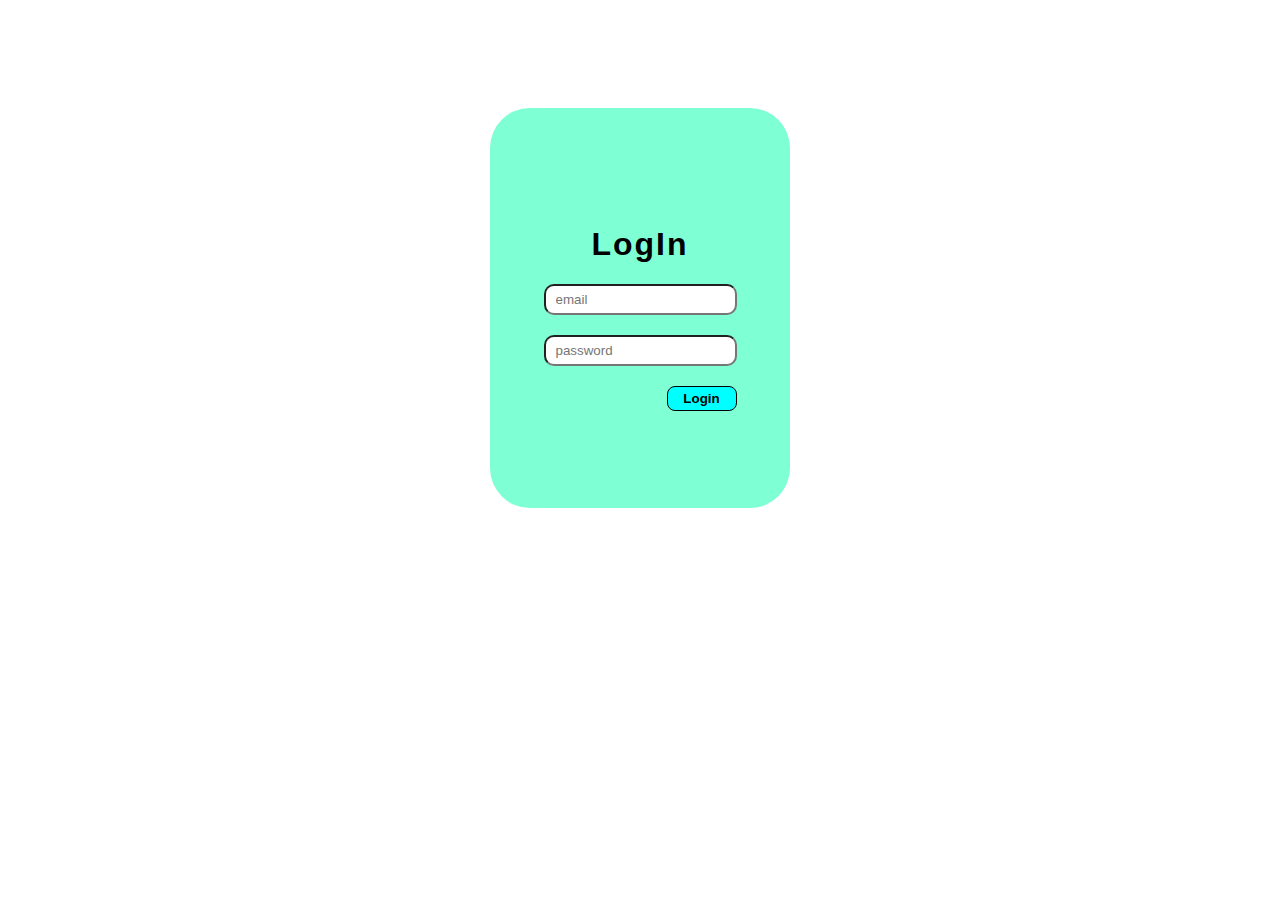
<file: index.html>
<!DOCTYPE html>
<html lang="en">
  <head>
    <meta charset="UTF-8" />
    <meta name="viewport" content="width=device-width, initial-scale=1.0" />
    <title>login</title>
    <style>
      body {
        display: flex;
        justify-content: center;
        align-items: center;
        padding: 100px;
      }
      .container {
        display: flex;
        flex-direction: column;
        height: 400px;
        width: 300px;
        align-items: center;
        background-color: aquamarine;
        justify-content: center;
        border-radius: 40px;
      }
      h1 {
        font-family: sans-serif;
        font-weight: bold;
        letter-spacing: 2px;
      }
      .container form {
        display: flex;
        flex-direction: column;
        gap: 20px;
        align-items: end;
      }
      .container form input {
        height: 25px;
        border-radius: 10px;
        padding-left: 10px;
      }
      .container form button {
        height: 25px;
        width: 70px;
        border-radius: 8px;
        background-color: aqua;
        font-weight: 600;
        border: 1px solid;
      }
    </style>
  </head>
  <body>
    <div class="container">
      <h1>LogIn</h1>
      <form id="form">
        <div>
          <input type="email" name="email" id="email" placeholder="email" />
        </div>
        <div>
          <input
            type="password"
            name="password"
            id="password"
            placeholder="password"
          />
        </div>
        <button type="submit">Login</button>
      </form>
    </div>
    <script>
      const form = document.getElementById("form");
      form.addEventListener("submit", (e) => {
        e.preventDefault();
        const email = e.target.email.value;
        const pass = e.target.password.value;
        const dataForm = new URLSearchParams();
        dataForm.append("email", email);
        dataForm.append("password", pass);

        fetch("https://st2lww-8888.csb.app/auth/login", {
          method: "POST",
          body: dataForm,
        }).then((response) => {
          response.json().then((data) => {
            if (data.success) {
              alert(data.message);
              window.location.href = "./index2.html";
            } else {
              alert(data.message);
            }
          });
        });
        // .catch(console.log("gagal"));
      });
    </script>
  </body>
</html>
</file>
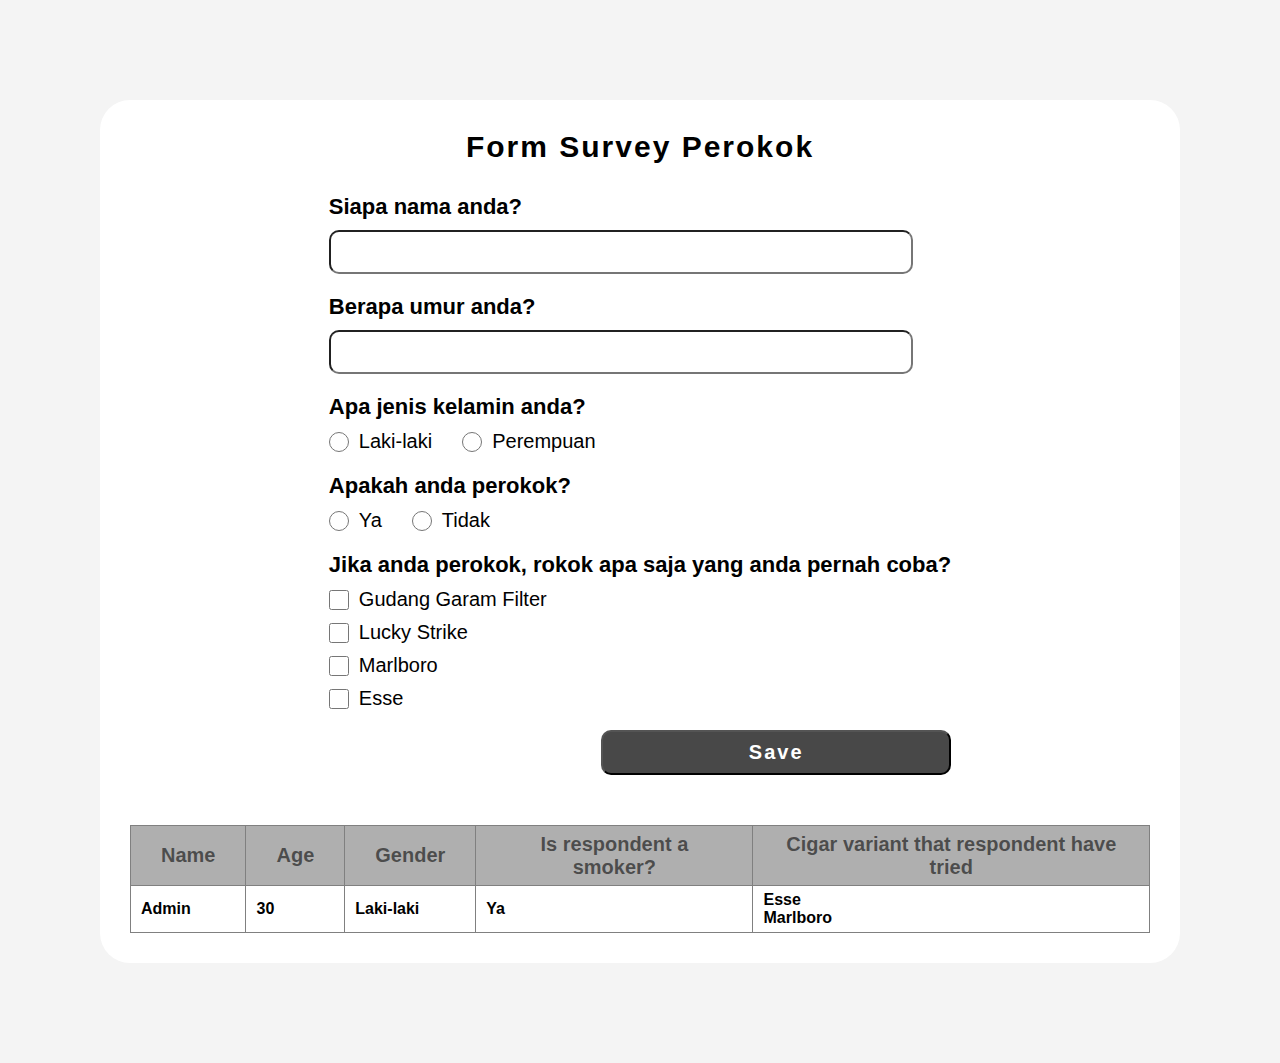
<file: index2.html>
<!DOCTYPE html>
<html lang="en">
  <head>
    <meta charset="UTF-8" />
    <meta http-equiv="X-UA-Compatible" content="IE=edge" />
    <meta name="viewport" content="width=device-width, initial-scale=1.0" />
    <title>Survey</title>
    <link rel="stylesheet" href="./assets/css/style.css" />
  </head>
  <body>
    <div class="container">
      <div class="title">Form Survey Perokok</div>
      <div class="form">
        <form id="form-survey" style="margin-bottom: 20px">
          <div>
            <label for="name" class="title">Siapa nama anda?</label>
            <div>
              <input type="text" id="name" name="name" />
            </div>
          </div>
          <div>
            <label for="age" class="title">Berapa umur anda?</label>
            <div>
              <input type="number" id="age" name="age" />
            </div>
          </div>
          <div>
            <div class="title">Apa jenis kelamin anda?</div>
            <div class="wrapper">
              <div class="radio">
                <input
                  type="radio"
                  id="gender-l"
                  name="gender"
                  value="Laki-laki"
                />
                <label for="gender-l">Laki-laki</label>
              </div>
              <div class="radio">
                <input
                  type="radio"
                  id="gender-p"
                  name="gender"
                  value="Perempuan"
                />
                <label for="gender-p">Perempuan</label>
              </div>
            </div>
          </div>
          <div>
            <div class="title">Apakah anda perokok?</div>
            <div class="wrapper">
              <div class="radio">
                <input type="radio" id="smoker-y" name="smoker" value="Ya" />
                <label for="smoker-y">Ya</label>
              </div>
              <div class="radio">
                <input type="radio" id="smoker-n" name="smoker" value="Tidak" />
                <label for="smoker-n">Tidak</label>
              </div>
            </div>
          </div>
          <div>
            <div class="title">
              Jika anda perokok, rokok apa saja yang anda pernah coba?
            </div>
            <div class="radio">
              <input
                type="checkbox"
                name="cigar"
                id="cigar-1"
                value="Gudang Garam Filter"
              />
              <label for="cigar-1">Gudang Garam Filter</label>
            </div>
            <div class="radio">
              <input
                type="checkbox"
                name="cigar"
                id="cigar-2"
                value="Lucky Strike"
              />
              <label for="cigar-2">Lucky Strike</label>
            </div>
            <div class="radio">
              <input
                type="checkbox"
                name="cigar"
                id="cigar-3"
                value="Marlboro"
              />
              <label for="cigar-3">Marlboro</label>
            </div>
            <div class="radio">
              <input type="checkbox" name="cigar" id="cigar-4" value="Esse" />
              <label for="cigar-4">Esse</label>
            </div>
          </div>
          <div class="btn">
            <button type="submit">Save</button>
          </div>
        </form>
      </div>
      <div class="table">
        <table border="1" style="border-collapse: collapse">
          <thead>
            <tr>
              <th>Name</th>
              <th>Age</th>
              <th>Gender</th>
              <th>Is respondent a smoker?</th>
              <th>Cigar variant that respondent have tried</th>
            </tr>
          </thead>
          <tbody id="response">
            <tr>
              <td>Admin</td>
              <td>30</td>
              <td>Laki-laki</td>
              <td>Ya</td>
              <td>Esse <br />Marlboro</td>
            </tr>
          </tbody>
        </table>
      </div>
    </div>
    <script src="./assets/js/script.js"></script>
  </body>
</html>
</file>
<file: assets/css/style.css>
* {
  margin: 0;
  padding: 0;
  font-family: sans-serif;
}
body {
  display: flex;
  justify-content: center;
  background-color: rgba(143, 143, 143, 0.096);
}
.container {
  display: flex;
  flex-direction: column;
  gap: 30px;
  background-color: white;
  padding: 30px;
  align-items: center;
  border-radius: 30px;
  margin: 100px;
}
.container > .title {
  font-size: 30px;
  font-weight: 600;
  letter-spacing: 2px;
}

form {
  display: flex;
  flex-direction: column;
  gap: 20px;
}

input[type="text"],
input[type="number"] {
  height: 40px;
  width: 90%;
  padding-left: 20px;
  border-radius: 10px;
}

form > div {
  display: flex;
  flex-direction: column;
  gap: 10px;
}
form label {
  font-size: 20px;
}
form > div > .title {
  font-size: 22px;
  font-weight: 600;
}
.wrapper {
  display: flex;
  gap: 30px;
}
.radio {
  display: flex;
  align-items: center;
  gap: 10px;
}
.radio > input {
  height: 20px;
  width: 20px;
}
button[type="submit"] {
  background-color: rgba(0, 0, 0, 0.719);
  color: white;
  height: 45px;
  width: 350px;
  border-radius: 10px;
  font-size: 20px;
  letter-spacing: 2px;
  font-weight: 600;
}
table > thead > tr {
  height: 60px;
  background-color: rgb(175, 175, 175);
  color: rgba(0, 0, 0, 0.575);
}
input::-webkit-outer-spin-button,
input::-webkit-inner-spin-button {
  -webkit-appearance: none;
  margin: 0;
}

table > thead > tr > th {
  padding: 0 30px;
  font-size: 20px;
}
#response > tr {
  height: 40px;
}
#response > tr > td {
  padding: 5px 10px;
  font-size: 16px;
  font-weight: 600;
}
.btn {
  display: flex;
  align-items: end;
}
</file>
